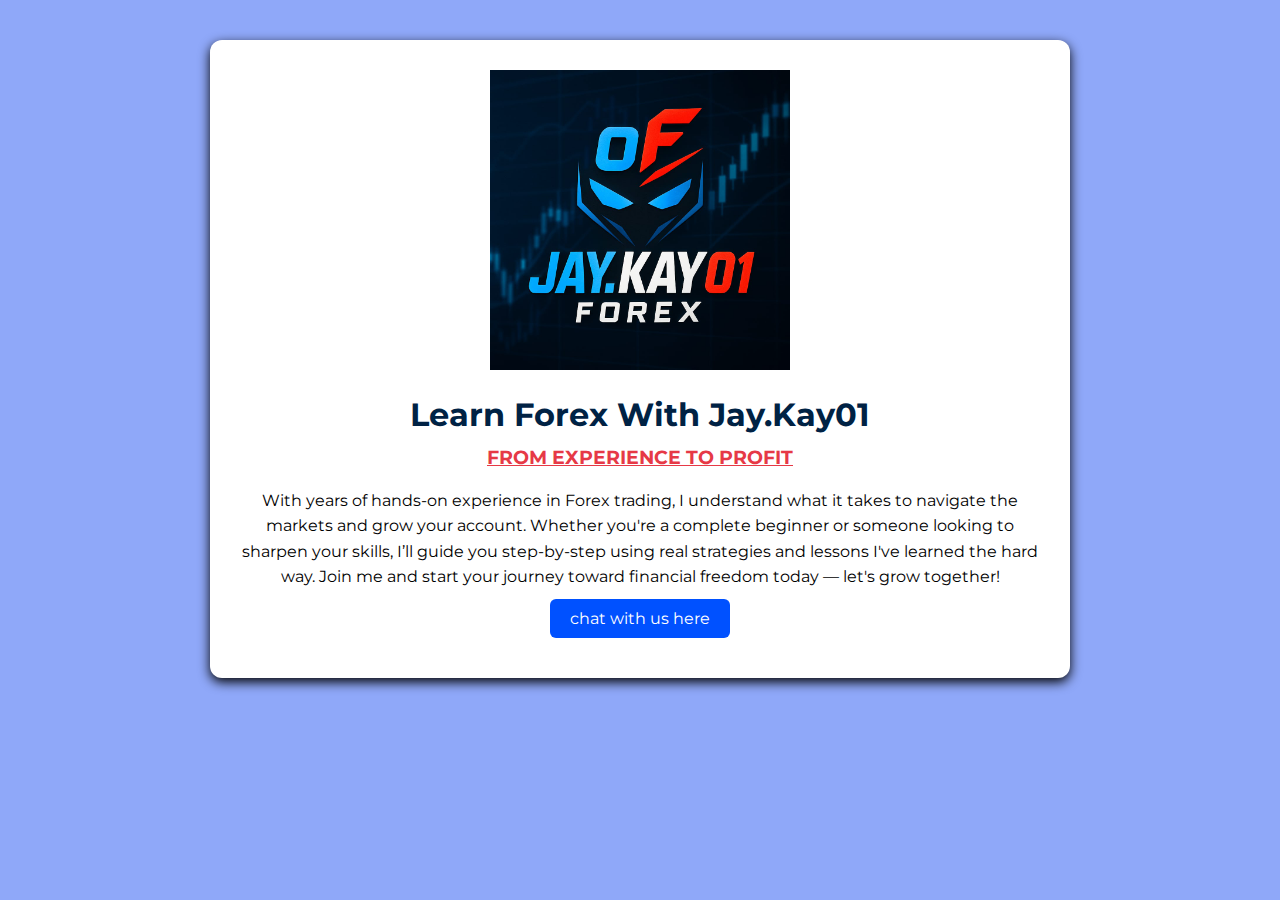
<file: index.html>
<!DOCTYPE html>
<html>

<head>
    <title>Jay.Kay01 Forex Class</title>
    <link href="https://fonts.googleapis.com/css2?family=Montserrat:wght@400;700&display=swap" rel="stylesheet">
    <link rel="stylesheet" href="./style.css">
</head>

<body>
    <div class="container">
        <div class="logo">
            <img src="LOGO.jpg" width="300px" alt="Jay.Kay01 Forex Logo">
        </div>
        <h1>Learn Forex With Jay.Kay01</h1>
        <p>
        <h3><U>FROM EXPERIENCE TO PROFIT</U></h3>
        </p>
        <p class="details">With years of hands-on experience in Forex trading, I understand what it
        takes to navigate the markets and grow your account. Whether you're a complete beginner or someone looking to
        sharpen your skills, I’ll guide you step-by-step using real strategies and lessons I've learned the hard way.

        Join me and start your journey toward financial freedom today — let's grow together!
        </p>
        <p><a href="https://wa.me/+2348136921987">chat with us here</a>
        </p>
    </div>
</body>

</html>
</file>
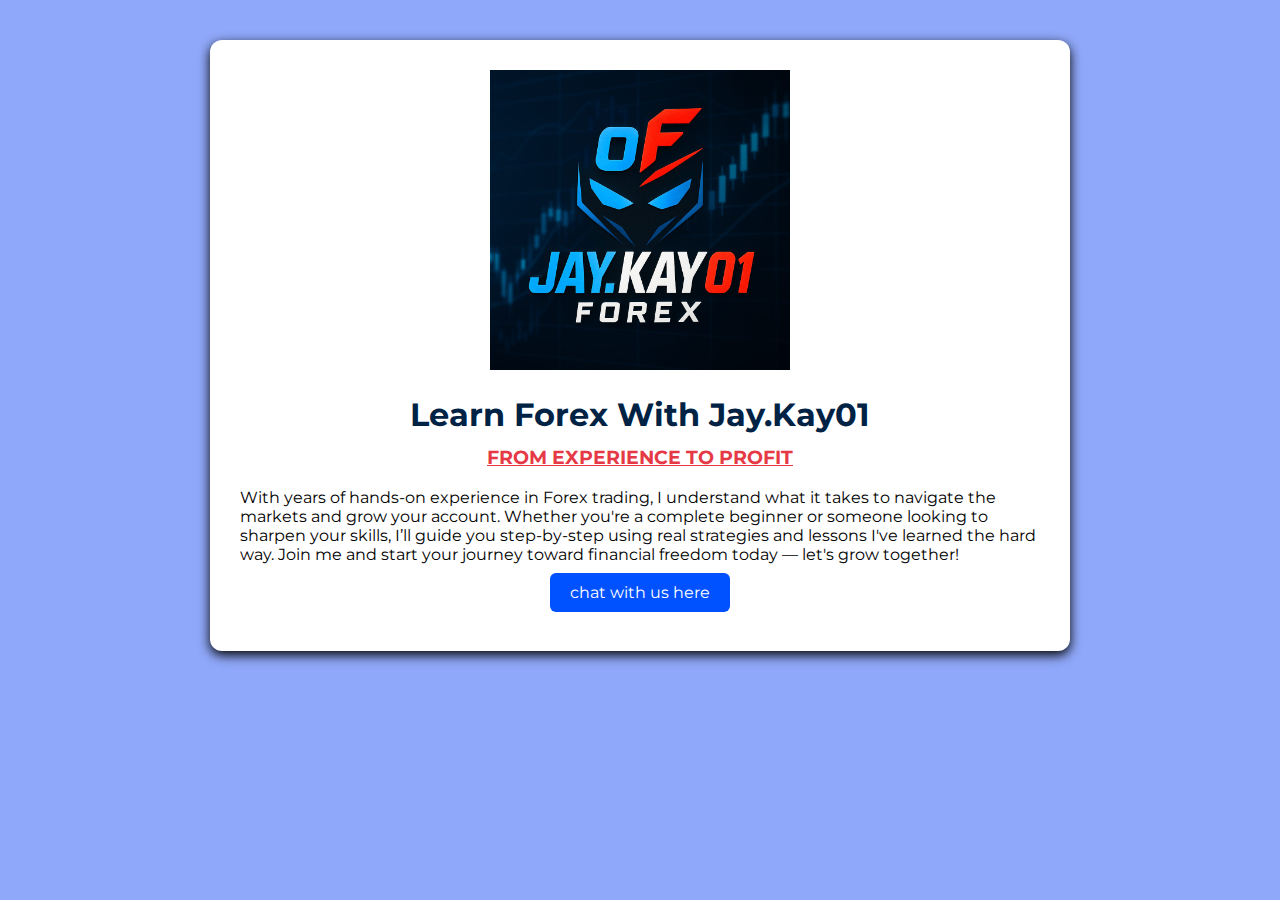
<file: my own web.html>
<!DOCTYPE html>
<html>

<head>
    <title>Jay.Kay01 Forex Class</title>
    <link href="https://fonts.googleapis.com/css2?family=Montserrat:wght@400;700&display=swap" rel="stylesheet">
    <style>
        body {
            font-family: 'montserrat', sans-serif;
            background-color: #8fa8f9;
            padding: 40px;
            margin: 0;
        }

        .container {
            max-width: 800px;
            margin: auto;
            background: #ffffff;
            padding: 30px;
            border-radius: 12px;
            box-shadow: 0 4px 12px rgba(0, 0, 0.1);
        }

        .logo {
            text-align: center;
            margin-bottom: 20px;
        }

        h1 {
            text-align: center;
            color: #002244;
        }

        h3 {
            text-align: center;
            color: #e63946;
            margin-top: -10px;
        }

        p {
            text-align: justify;
            line-height: 1.6;
            margin-top: 15px;
        }

        .link {
            text-align: center;
            margin-top: 25px;
        }

        a {
            text-decoration: none;
            color: white;
            background-color: #0051ff;
            padding: 10px 20px;
            border-radius: 6px;
            transition: backgroumd 0.3s;
        }

        a:hover {
            background-color: #003bbd;
        }

        @media (max-width: 600px) {
            body {
                padding: 20px;
            }

            .container {
                padding: 20px;
            }

            h1 {
                font-size: 24px;
            }

            h3 {
                font-size: 18px;
            }

            a {
                display: inline-block;
                width: 100%;
                text-align: center;
            }
        }
    </style>
</head>

<body>
    <div class="container">
        <div class="logo">
            <img src="LOGO.jpg" width="300px" alt="Jay.Kay01 Forex Logo">
        </div>
        <h1 style="text-align: center;">Learn Forex With Jay.Kay01</h1>
        <p style="text-align:center ;">
        <h3><U>FROM EXPERIENCE TO PROFIT</U></h3>
        </p>
        <p style="text-align:justify;"></p> With years of hands-on experience in Forex trading, I understand what it
        takes to navigate the markets and grow your account. Whether you're a complete beginner or someone looking to
        sharpen your skills, I’ll guide you step-by-step using real strategies and lessons I've learned the hard way.

        Join me and start your journey toward financial freedom today — let's grow together!
        </p>
        <p style="text-align: center;"><a href="https://wa.me/qr/XC5W4KGKQGWHP1">chat with us here</a>
        </p>
    </div>
</body>

</html>
</file>
<file: style.css>
body {
     font-family: 'montserrat', sans-serif;
     background-color: #8fa8f9;
     padding: 40px;
     margin: 0;
 }

 .container {
     max-width: 800px;
     margin: auto;
     background: #ffffff;
     padding: 30px;
     border-radius: 12px;
     box-shadow: 0 4px 12px rgba(0, 0, 0.1);
 }

 .logo {
     text-align: center;
     margin-bottom: 20px;
 }

 h1 {
     text-align: center;
     color: #002244;
 }

 h3 {
     text-align: center;
     color: #e63946;
     margin-top: -10px;
 }

 p {
     text-align: center;
     line-height: 1.6;
     margin-top: 15px;
 }

 /* .details {
    text-align: justify;
 } */

 .link {
     text-align: center;
     margin-top: 25px;
 }

 a {
     text-decoration: none;
     color: white;
     background-color: #0051ff;
     padding: 10px 20px;
     border-radius: 6px;
     transition: backgroumd 0.3s;
 }

 a:hover {
     background-color: #003bbd;
 }

 @media (max-width: 600px) {
     body {
         padding: 20px;
     }

     .container {
         padding: 20px;
     }

     h1 {
         font-size: 24px;
     }

     h3 {
         font-size: 18px;
     }

     a {
         display: inline-block;
         width: 100%;
         text-align: center;
     }
 }
</file>
